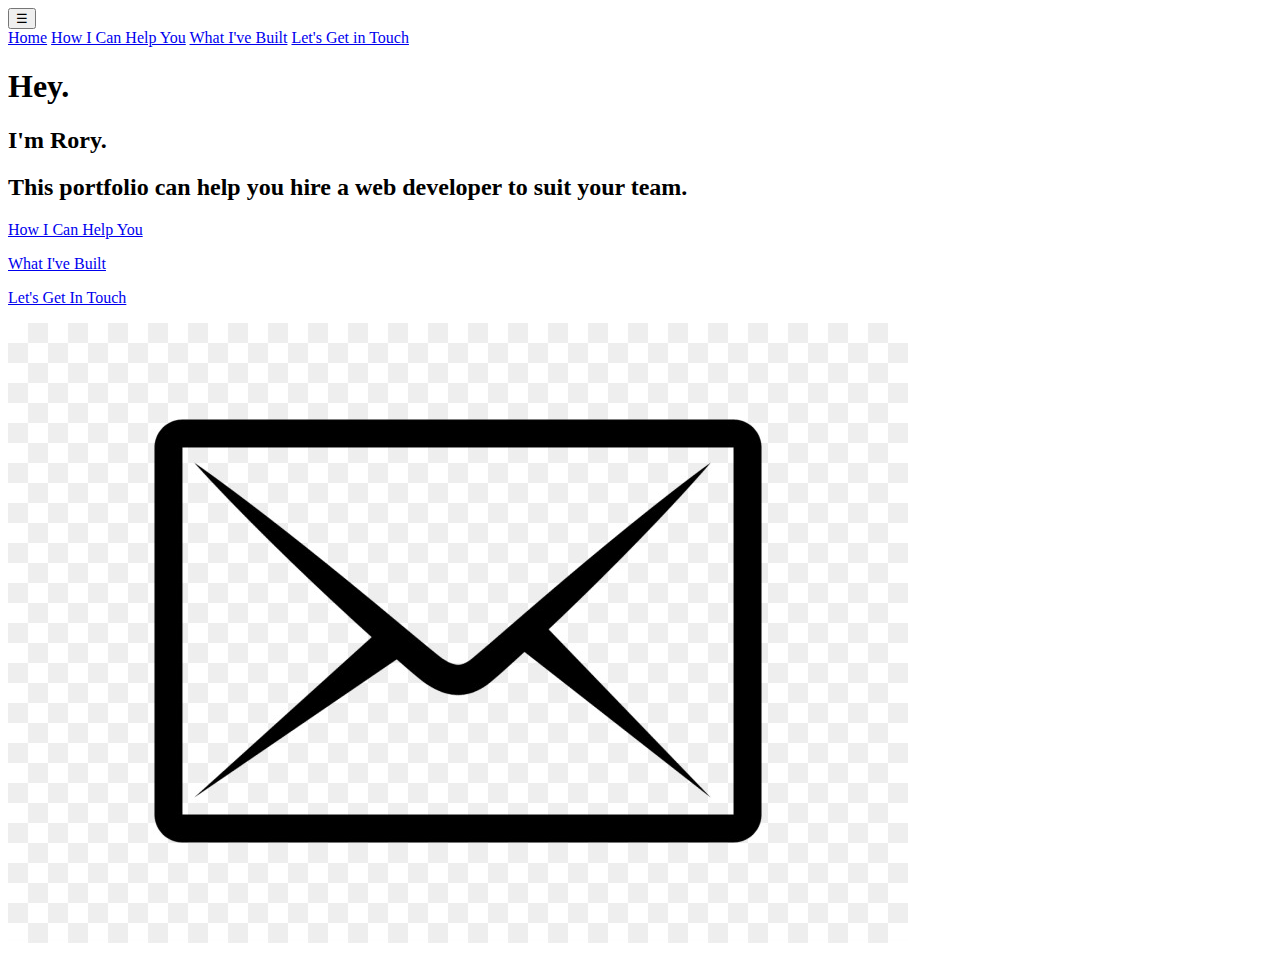
<file: index.html>
<!DOCTYPE html>
<html lang="en">
<head>
    <meta charset="UTF-8">
    <meta http-equiv="X-UA-Compatible" content="IE=edge">
    <meta name="viewport" content="width=device-width, initial-scale=1.0">
    <link href="https://roryevers.netlify.app/css/style.css" rel="stylesheet" integrity="sha256-6dFZZDx2uKM2R+CtdY1P0C0XS2kjSBiGTu5ciGwdcS8= sha384-8RAN+gqjwBJw+aQXFrftWrsTaE2immZai3GHiONrLBXMza5GFpR5MNR0oqBTgSEP sha512-ziaAxovsAl5j4sAADUNznIHxif8jaAqyiGUK4o3Z8Vr+I9Z8bSQ5DoCkcPdrUTkEdgDg4xiBOlba0ztxvn2kTA==" crossorigin="anonymous">
    <title>Home</title>
</head>




<body>
    <header>
        <!-- Navigation including dropdown -->
        <nav>
            <div class="dropdown">
                <button class="dropbtn">&#9776;</button>
                <div class="dropdown-content">
                    <a href="./index.html">Home</a>
                    <a href="./about.html">How I Can Help You</a>
                    <a href="./projects.html">What I've Built</a>
                    <a href="./contact.html">Let's Get in Touch</a>
                </div>
            </div>
        </nav>
    </header>

    <main class="home-page">
        <!-- Text on Home -->
        <article class="home-text">
            <h1 class="title">Hey.</h1>
            <h2 class="title">I'm Rory.</h2>
            <h2 class="title">This portfolio can help you hire a web developer to suit your team.</h2>
            <!-- Links on Home -->
            <a href="./about.html" class="home-link1"><p class="link-title">How I Can Help You</p></a>
            <a href="./projects.html" class="home-link2"><p class="link-title">What I've Built</p></a>
            <a href="./contact.html" class="home-link3"><p class="link-title">Let's Get In Touch</p></a>
        </article>      
    </div>
    <!-- Footer with envelope image -->
  <footer>
    <a href="./contact.html" ><img class="footerimg" src="./img/email-envelope.jpg" alt="Envelope link to Contact Page"></a>
  </footer>
   </main>

</body>


</html>
</file>
